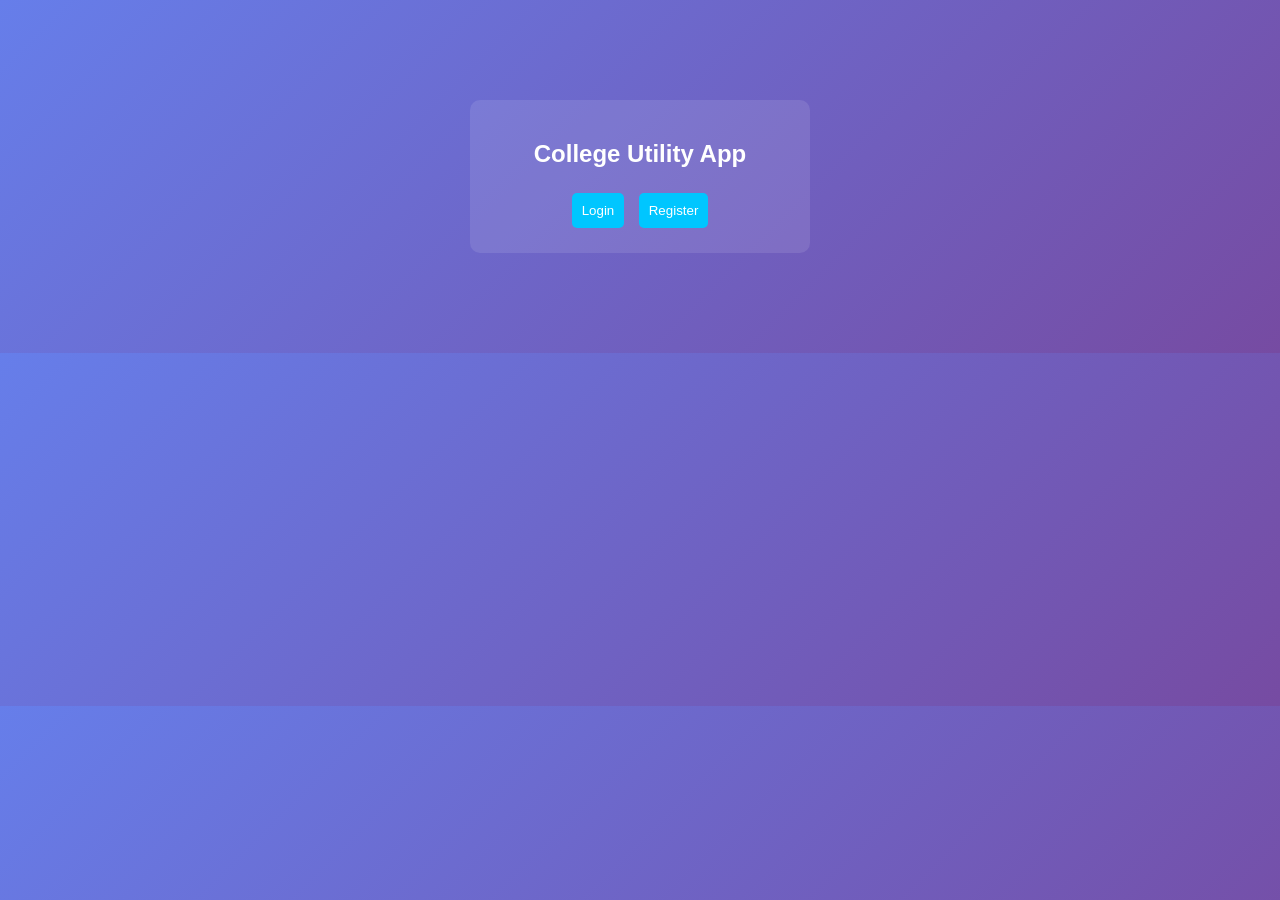
<file: frontend/index.html>
<!DOCTYPE html>
<html>
<head>
<link rel="stylesheet" href="style.css">
</head>
<body>

<div class="container">
<h2>College Utility App</h2>

<a href="login.html"><button>Login</button></a>
<a href="register.html"><button>Register</button></a>

</div>

</body>
</html>
</file>
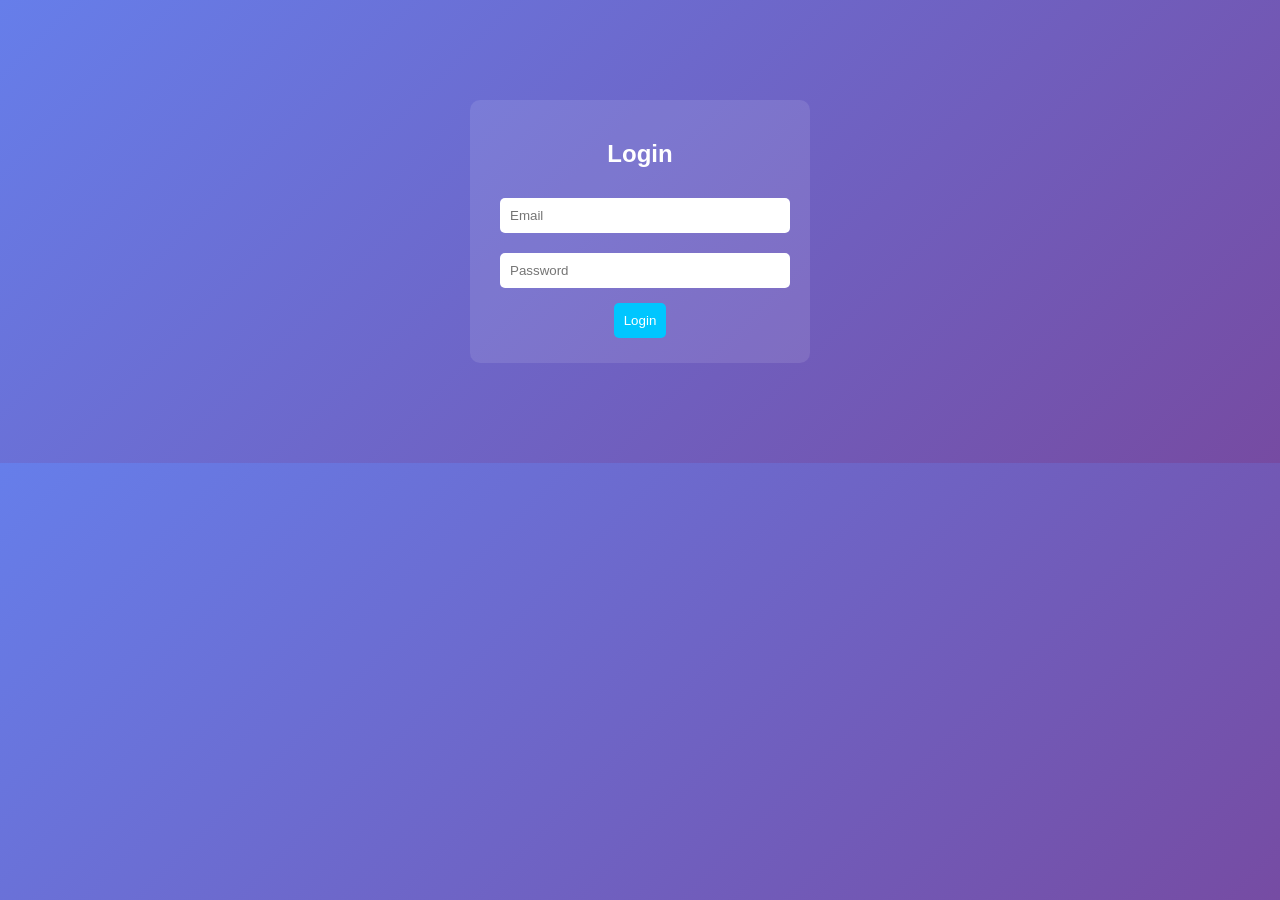
<file: frontend/Admin.html>
<!DOCTYPE html>
<html>
<head>
<link rel="stylesheet" href="style.css">
</head>
<body>

<h2>Admin Panel 👨‍💼</h2>
<p id="welcome" style="font-size: 1.1rem; margin-bottom: 16px;">Loading...</p>

<div class="cards">
  <button onclick="openSection('users')">Manage Users</button>
  <button onclick="openSection('pending')">Pending Approvals</button>
  <button onclick="openSection('fees')">Fee Records</button>
  <button onclick="openSection('events')">Announcements</button>
  <button onclick="openSection('system')">System Monitor</button>
  <button onclick="logout()">Logout</button>
</div>
<button onclick="openSection('fees')">Fee Records</button>
<button onclick="openSection('events')">Announcements</button>
<button onclick="openSection('system')">System Monitor</button>
<button onclick="logout()">Logout</button>

<div id="users" class="section">
<h3>Users</h3>
<button onclick="getUsers()">Load Users</button>
<ul id="userList"></ul>
</div>

<div id="pending" class="section">
<h3>Pending Registrations</h3>
<button onclick="getPendingUsers()">Load Pending</button>
<ul id="pendingList"></ul>
</div>

<div id="fees" class="section">
<h3>Fee Records</h3>
<pre id="feeRecords"></pre>
</div>

<div id="events" class="section">
<h3>Announcements</h3>
<div id="eventData"></div>
</div>

<div id="system" class="section">
<h3>System Status</h3>
<p>System Running Smoothly ✅</p>
</div>

<script>
  document.addEventListener("DOMContentLoaded", () => {
    const user = requireAuth(["admin"]);
    if (!user) return;
    document.getElementById("welcome").textContent = `Welcome ${user.name} (${user.role})`;
    openSection("users");
  });
</script>
<script src="script.js"></script>

</body>
</html>
</file>
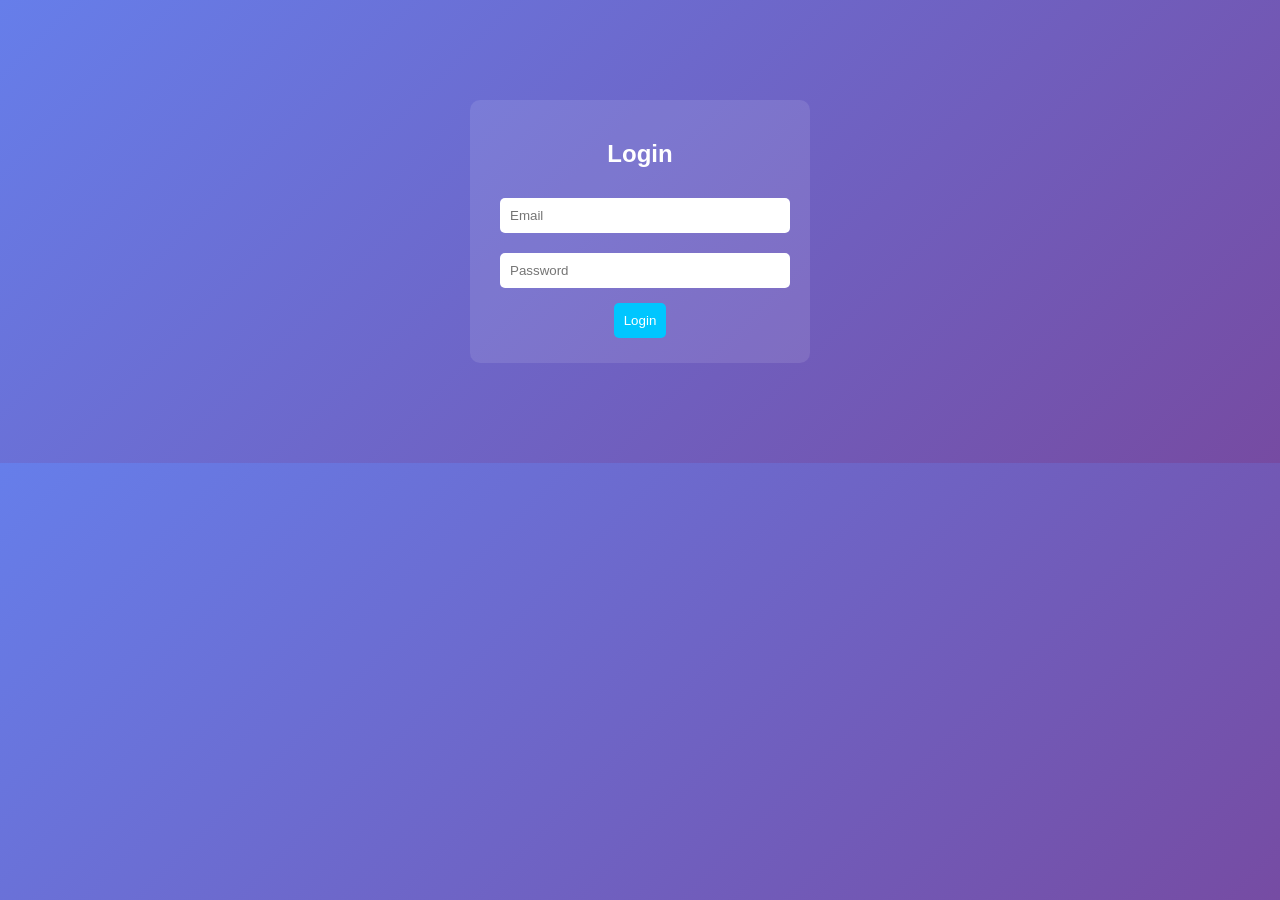
<file: frontend/dashboard.html>
<!DOCTYPE html>
<html>
<head>
<link rel="stylesheet" href="style.css">
</head>
<body>

<div class="dashboard">

<h2>Dashboard</h2>

<div class="cards">

<button onclick="openSection('notes')">Notes</button>
<button onclick="openSection('assignment')">Assignment</button>
<button onclick="openSection('result')">Result</button>
<button onclick="openSection('fees')">Fees</button>
<button onclick="openSection('notice')">Notice</button>

</div>

<!-- Notes Section -->
<div id="notes" class="section">
<h3>Notes</h3>
<input id="title" placeholder="Title">
<input id="content" placeholder="Content">
<button onclick="addNote()">Add</button>
<ul id="data"></ul>
</div>

<!-- Assignment -->
<div id="assignment" class="section">
<h3>Assignment</h3>

<input id="assg" placeholder="Enter Assignment">
<button onclick="addAssignment()">Add</button>

<ul id="assgList"></ul>
</div>

<!-- Result -->
<div id="result" class="section">
<h3>Result</h3>
<p>Your result will be shown here</p>
</div>

<!-- Fees -->
<div id="fees" class="section">
<h3>Fees</h3>
<p>Fees status: Paid</p>
</div>

<!-- Notice -->
<div id="notice" class="section">
<h3>Notice</h3>

<input id="noticeText" placeholder="Enter Notice">
<button onclick="addNotice()">Add</button>

<ul id="noticeList"></ul>
</div>
 <!---- Result Section -->
<div id="result" class="section">
<h3>Result</h3>

<input id="marks" placeholder="Enter Marks">
<button onclick="showResult()">Show</button>

<p id="res"></p>
</div>
<!-- Fees Section---->
<div id="fees" class="section">
<h3>Fees</h3>

<button onclick="payFees()">Pay Fees</button>

<p id="feeStatus">Pending</p>
</div>

<script src="script.js"></script>

</body>
</html>
</file>
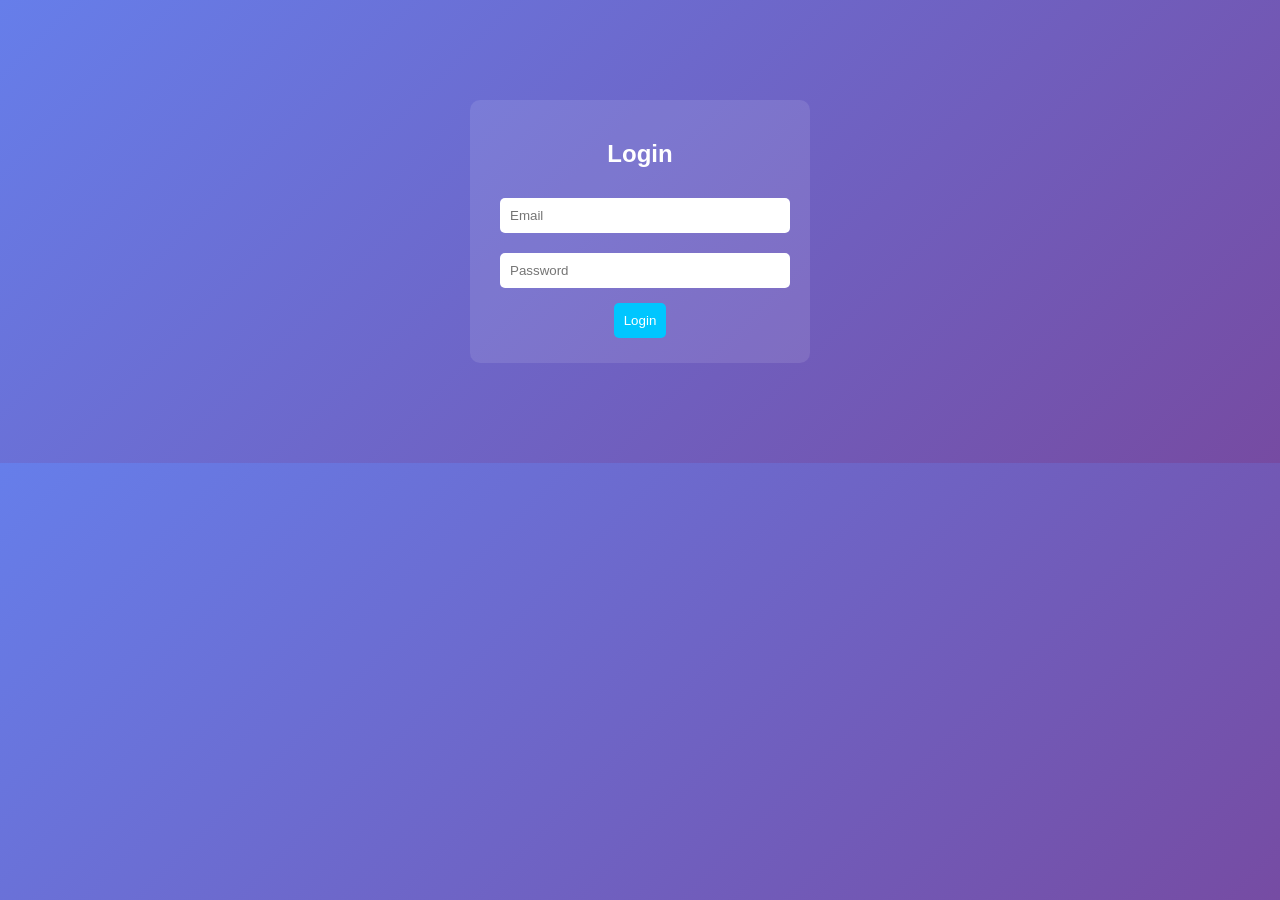
<file: frontend/login.html>
<!DOCTYPE html>
<html>
<head>
<link rel="stylesheet" href="style.css">
</head>
<body>

<div class="container">
<h2>Login</h2>

<input id="email" type="email" placeholder="Email" required>
<input id="password" type="password" placeholder="Password" required>

<!-- Optional: role is not required for login, but kept for clarity -->
<select id="role" style="display: none;">
  <option value="student" selected>Student</option>
  <option value="teacher">Teacher</option>
  <option value="admin">Admin</option>
</select>

<button onclick="login()">Login</button>

</div>

<script src="script.js"></script>

</body>
</html>
</file>
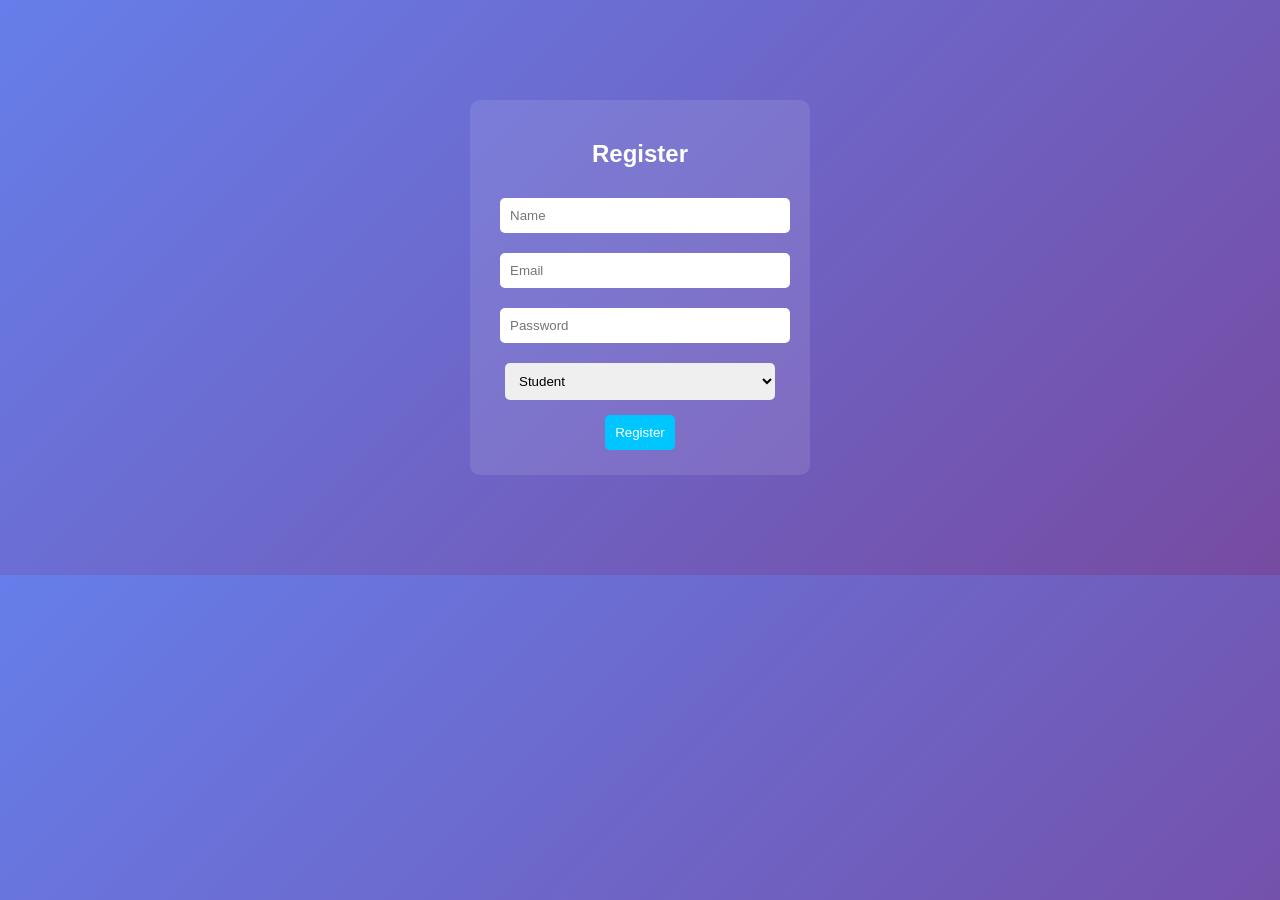
<file: frontend/register.html>
<!DOCTYPE html>
<html>
<head>
<link rel="stylesheet" href="style.css">
</head>
<body>

<div class="container">
<h2>Register</h2>

<input id="name" placeholder="Name">
<input id="email" placeholder="Email">
<input id="password" placeholder="Password">

<select id="role">
<option value="student">Student</option>
<option value="teacher">Teacher</option>
<option value="admin">Admin</option>
</select>

<button onclick="register()">Register</button>

</div>

<script src="script.js"></script>

</body>
</html>
</file>
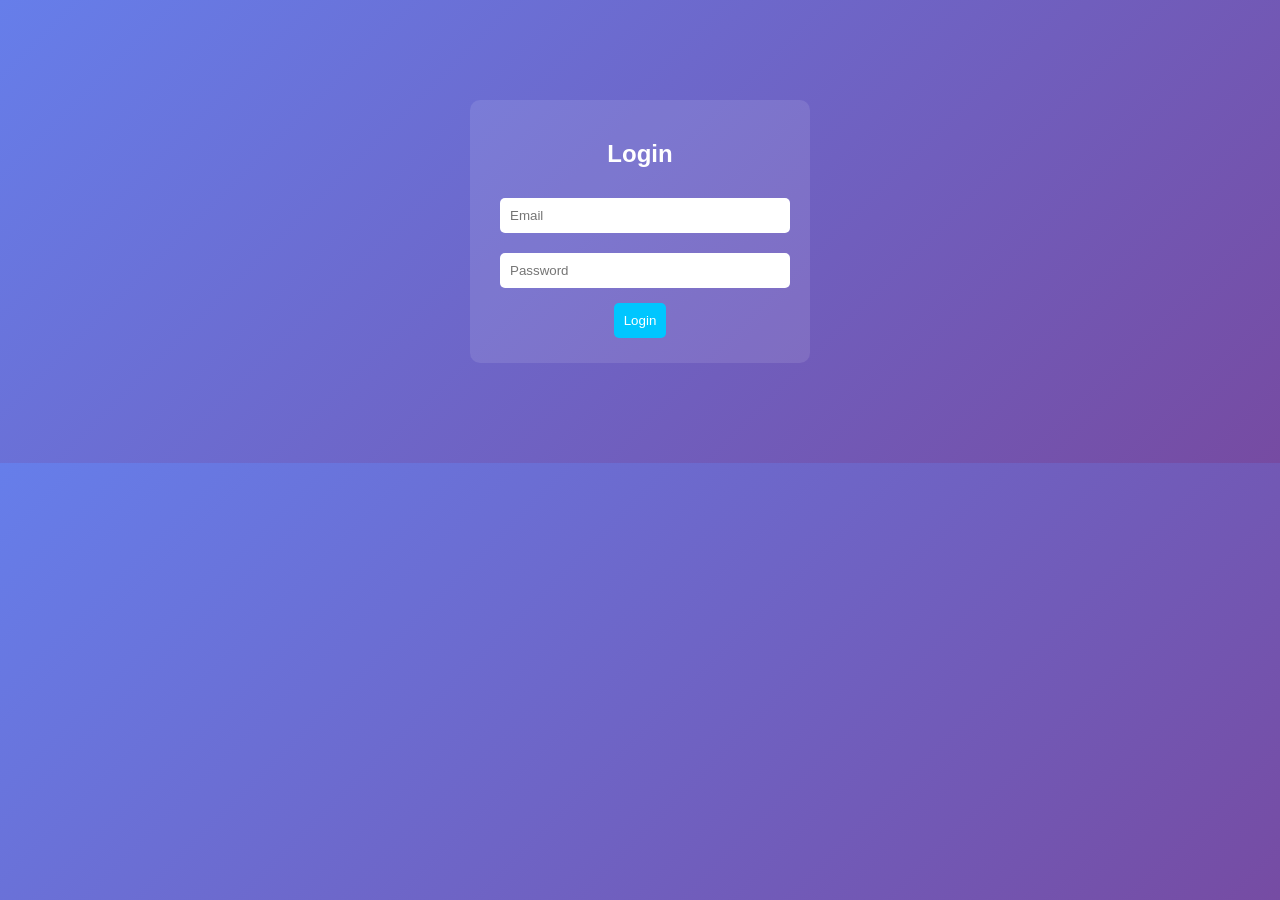
<file: frontend/Student.html>
<!DOCTYPE html>
<html>
<head>
<link rel="stylesheet" href="style.css">
</head>
<body>

<h2>Student Dashboard 👨‍🎓</h2>
<p id="welcome" style="font-size: 1.1rem; margin-bottom: 16px;">Loading...</p>

<div class="cards">
  <button onclick="openSection('notes')">Notes</button>
  <button onclick="openSection('assignment')">Assignments</button>
  <button onclick="openSection('timetable')">Timetable</button>
  <button onclick="openSection('result')">Result</button>
  <button onclick="openSection('events')">Events</button>
  <button onclick="openSection('fees')">Fees</button>
  <button onclick="openSection('notice')">Notices</button>
  <button onclick="openSection('attendance')">Attendance</button>
  <button onclick="logout()">Logout</button>
</div>
<button onclick="openSection('timetable')">Timetable</button>
<button onclick="openSection('result')">Result</button>
<button onclick="openSection('events')">Events</button>
<button onclick="openSection('fees')">Fees</button>
<button onclick="openSection('notice')">Notices</button>
<button onclick="openSection('attendance')">Attendance</button>
<button onclick="logout()">Logout</button>

<div id="notes" class="section">
<h3>Notes</h3>
<button onclick="getNotes()">Load Notes</button>
<div id="notesData"></div>
</div>

<div id="assignment" class="section">
<h3>Assignments</h3>
<button onclick="getAssignments()">Load Assignments</button>
<div id="assignmentData"></div>
</div>

<div id="timetable" class="section">
<h3>Timetable</h3>
<button onclick="getTimetable()">Load Timetable</button>
<div id="timetableData"></div>
</div>

<div id="result" class="section">
<h3>Result</h3>
<button onclick="getResults()">Load Results</button>
<div id="resultData"></div>
</div>

<div id="events" class="section">
<h3>Events</h3>
<button onclick="getEvents()">Load Events</button>
<div id="eventData"></div>
</div>

<div id="fees" class="section">
<h3>Fees</h3>
<button onclick="payFees()">Pay Fees</button>
<p id="feeStatus">Pending</p>
<pre id="feeRecords"></pre>
</div>

<div id="notice" class="section">
<h3>Notices</h3>
<div id="noticeData"></div>
</div>

<div id="attendance" class="section">
<h3>Attendance</h3>
<button onclick="getAttendance()">Load Attendance</button>
<div id="attendanceData"></div>
</div>

<script>
  document.addEventListener("DOMContentLoaded", () => {
    const user = requireAuth(["student"]);
    if (!user) return;
    document.getElementById("welcome").textContent = `Welcome ${user.name} (${user.role})`;
    openSection("notes");
  });
</script>
<script src="script.js"></script>

</body>
</html>
</file>
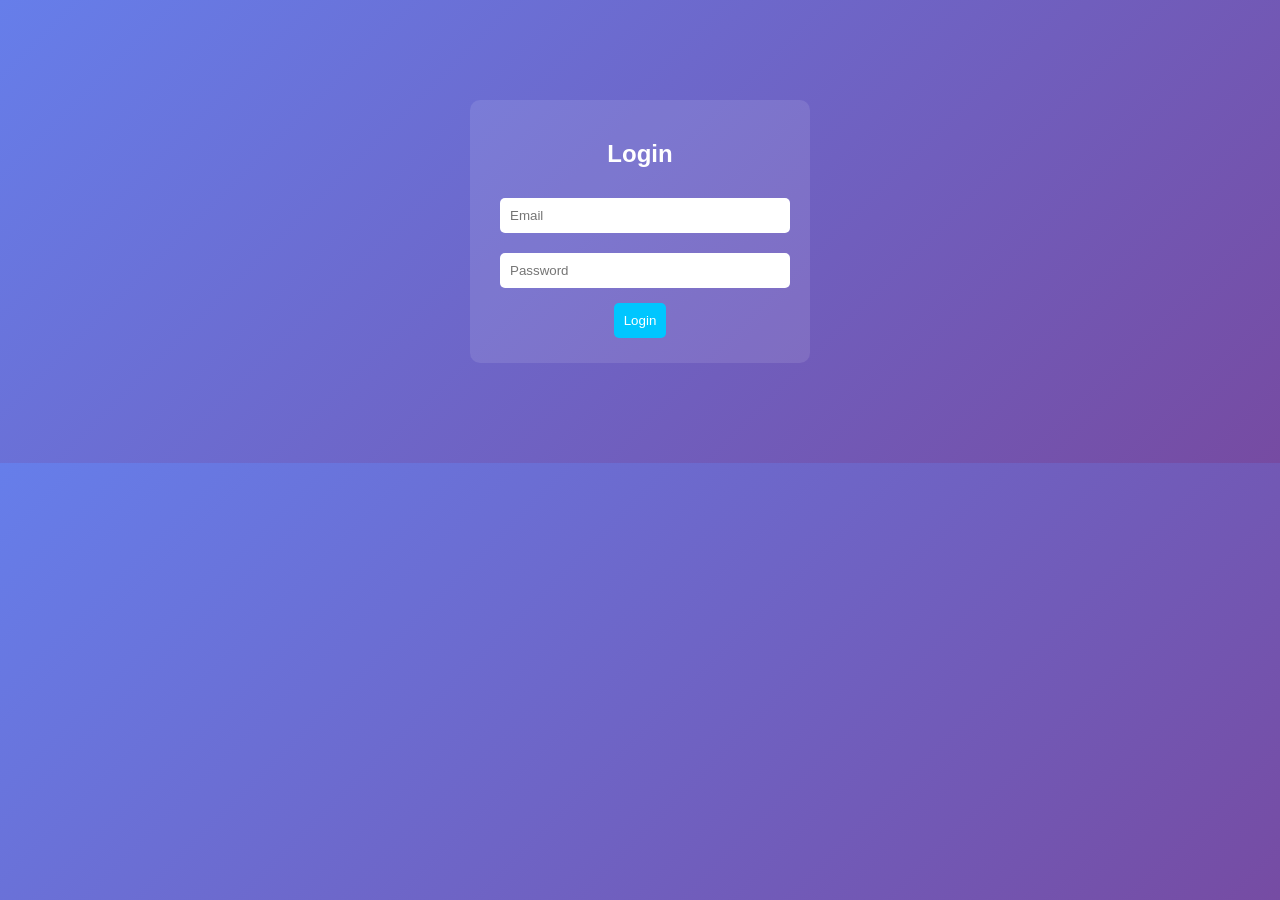
<file: frontend/Teacher.html>
<!DOCTYPE html>
<html>
<head>
<link rel="stylesheet" href="style.css">
</head>
<body>

<h2>Teacher Panel 👩‍🏫</h2>
<p id="welcome" style="font-size: 1.1rem; margin-bottom: 16px;">Loading...</p>

<div class="cards">
  <button onclick="openSection('notes')">Upload Notes</button>
  <button onclick="openSection('assignment')">Add Assignment</button>
  <button onclick="openSection('timetable')">Update Timetable</button>
  <button onclick="openSection('result')">Add Results</button>
  <button onclick="openSection('events')">Post Event</button>
  <button onclick="openSection('attendance')">Mark Attendance</button>
  <button onclick="openSection('notice')">Send Notice</button>
  <button onclick="logout()">Logout</button>
</div>
<button onclick="openSection('timetable')">Update Timetable</button>
<button onclick="openSection('result')">Add Results</button>
<button onclick="openSection('events')">Post Event</button>
<button onclick="openSection('attendance')">Mark Attendance</button>
<button onclick="openSection('notice')">Send Notice</button>
<button onclick="logout()">Logout</button>

<div id="notes" class="section">
<h3>Upload Notes</h3>

<input id="noteTitle" placeholder="Note title">
<input id="noteInput" placeholder="Enter note content">
<button onclick="addNote()">Upload</button>

</div>

<div id="assignment" class="section">
<h3>Assignment</h3>

<input id="assignInput" placeholder="Enter assignment">
<button onclick="addAssignment()">Add</button>

<div id="assignmentData"></div>

</div>

<div id="timetable" class="section">
<h3>Timetable</h3>

<input id="timetableDay" placeholder="Day">
<input id="timetableSubject" placeholder="Subject">
<button onclick="addTimetable()">Add</button>

<div id="timetableData"></div>

</div>

<div id="result" class="section">
<h3>Results</h3>

<input id="resultStudent" placeholder="Student email">
<input id="resultSubject" placeholder="Subject">
<input id="resultMarks" placeholder="Marks">
<button onclick="addResult()">Save</button>

<div id="resultData"></div>

</div>

<div id="events" class="section">
<h3>Events</h3>

<input id="eventTitle" placeholder="Event title">
<input id="eventDescription" placeholder="Event description">
<button onclick="addEvent()">Post</button>

<div id="eventData"></div>

</div>

<div id="attendance" class="section">
<h3>Attendance</h3>

<input id="attStudent" placeholder="Student email">
<select id="attStatus">
  <option value="Present">Present</option>
  <option value="Absent">Absent</option>
  <option value="Leave">Leave</option>
</select>
<button onclick="markAttendance()">Record</button>

<div id="attendanceData"></div>

</div>

<div id="notice" class="section">
<h3>Notice</h3>

<input id="noticeInput" placeholder="Enter notice">
<button onclick="addNotice()">Send</button>

<div id="noticeData"></div>

</div>

<script>
  document.addEventListener("DOMContentLoaded", () => {
    const user = requireAuth(["teacher"]);
    if (!user) return;
    document.getElementById("welcome").textContent = `Welcome ${user.name} (${user.role})`;
    openSection("notes");
  });
</script>
<script src="script.js"></script>

</body>
</html>
</file>
<file: frontend/style.css>
:root {
  --primary: #4f46e5;   /* blue */
  --secondary: #06b6d4; /* cyan */
  --bg: #f8fafc;        /* light bg */
  --card: #ffffff;
  --text: #1e293b;
}


body {
  font-family: Arial;
  background: linear-gradient(135deg,#667eea,#764ba2);
  margin: 0;
  color: white;
}

.container {
  width: 300px;
  margin: 100px auto;
  padding: 20px;
  background: rgba(255,255,255,0.1);
  border-radius: 10px;
  text-align: center;
}

input, select {
  width: 90%;
  padding: 10px;
  margin: 10px;
  border: none;
  border-radius: 5px;
}

button {
  padding: 10px;
  border: none;
  background: #00c6ff;
  color: white;
  border-radius: 5px;
  cursor: pointer;
}

button:hover {
  background: #0072ff;
}

.dashboard {
  text-align: center;
  padding: 20px;
}
.cards {
  display: flex;
  gap: 10px;
  justify-content: center;
  margin: 20px;
}

.section {
  display: none;
  margin-top: 20px;
}

body {
  font-family: Arial;
  text-align: center;
}

button {
  margin: 5px;
  padding: 10px;
}

.section {
  display: none;
  margin-top: 20px;
}
</file>
